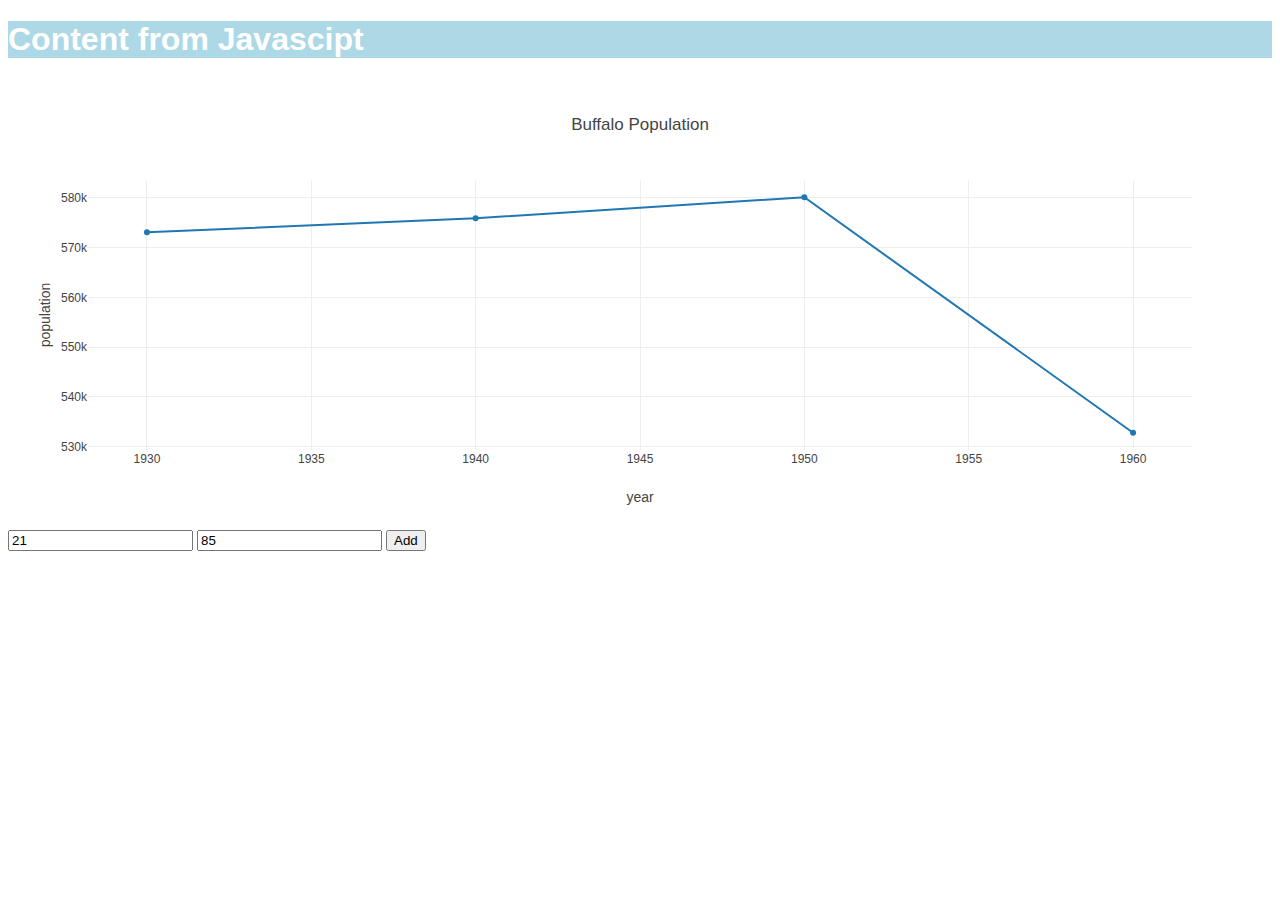
<file: web-dev/jsFrontEnd-Lec22/index.html>
<!DOCTYPE html>
<html>
  <head>
    <meta charset="utf-8">
    <meta name="viewport" content="width=device-width">
    <title>repl.it</title>
    <link href="style.css" rel="stylesheet" type="text/css" />
    <script src="https://momentjs.com/downloads/moment.js"></script>
    <script src= "https://cdn.plot.ly/plotly-latest.min.js"></script>
  </head>
  <body>
    <div id="div1"> 
      <!-- JS HTML DOM -->
    </div>
    <div id="myplot">
      <!-- Data from Plot.ly Library -->
    </div>
    <div id="sum"></div>
    <input type="text" id="input_one" value="21"/>
    <input type="text" id="input_two" value="85"/>
    <button onclick="additionCalculator();">Add</button>
    <script src="script.js"></script>
    <script>
        console.log("Embedded Examples");
    </script>
  </body>
</html>
</file>
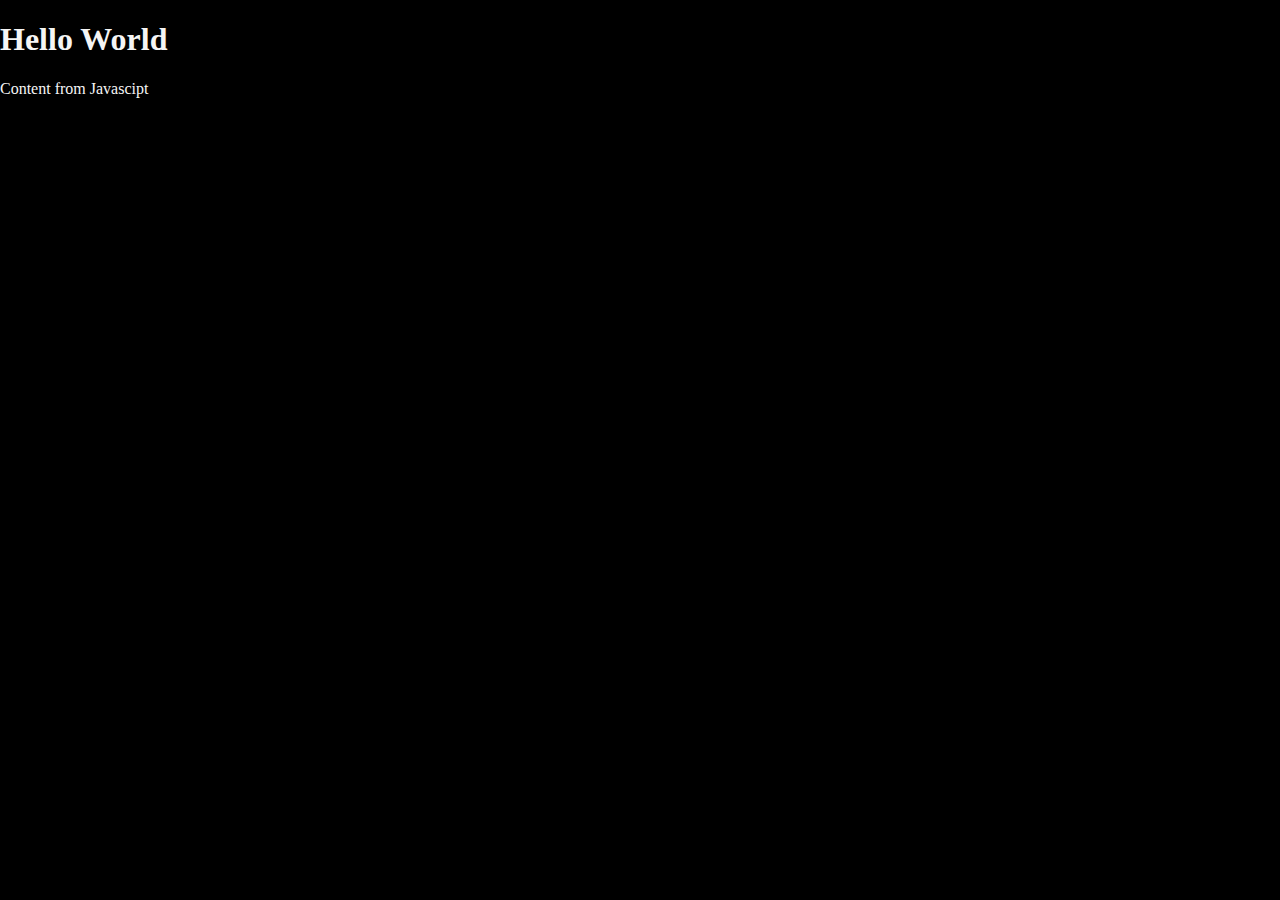
<file: web-dev/webDevApp-Lec-28/index.html>
<!DOCTYPE html>
<html>
    <head>
        <meta charset="utf-8" />
        <title>Index Page</title>
        <link rel="stylesheet" type="text/css" href="style.css">
    </head>
    <body>
        <h1>Hello World</h1>
        <div id="myDiv"></div>
        <script type="text/javascript" src="myCode.js"></script>
    </body>
</html>
</file>
<file: web-dev/jsFrontEnd-Lec22/style.css>
#div1 {
  background-color: lightblue;
  color: white;
  font-family: Arial, Helvetica, sans-serif;
  margin: 0 auto;
  /* float: right; */
}
</file>
<file: web-dev/webDevApp-Lec-28/style.css>
body {
    margin: 0 auto;
    background-color: black;
    color: whitesmoke;
}

#myDiv {
}
</file>
